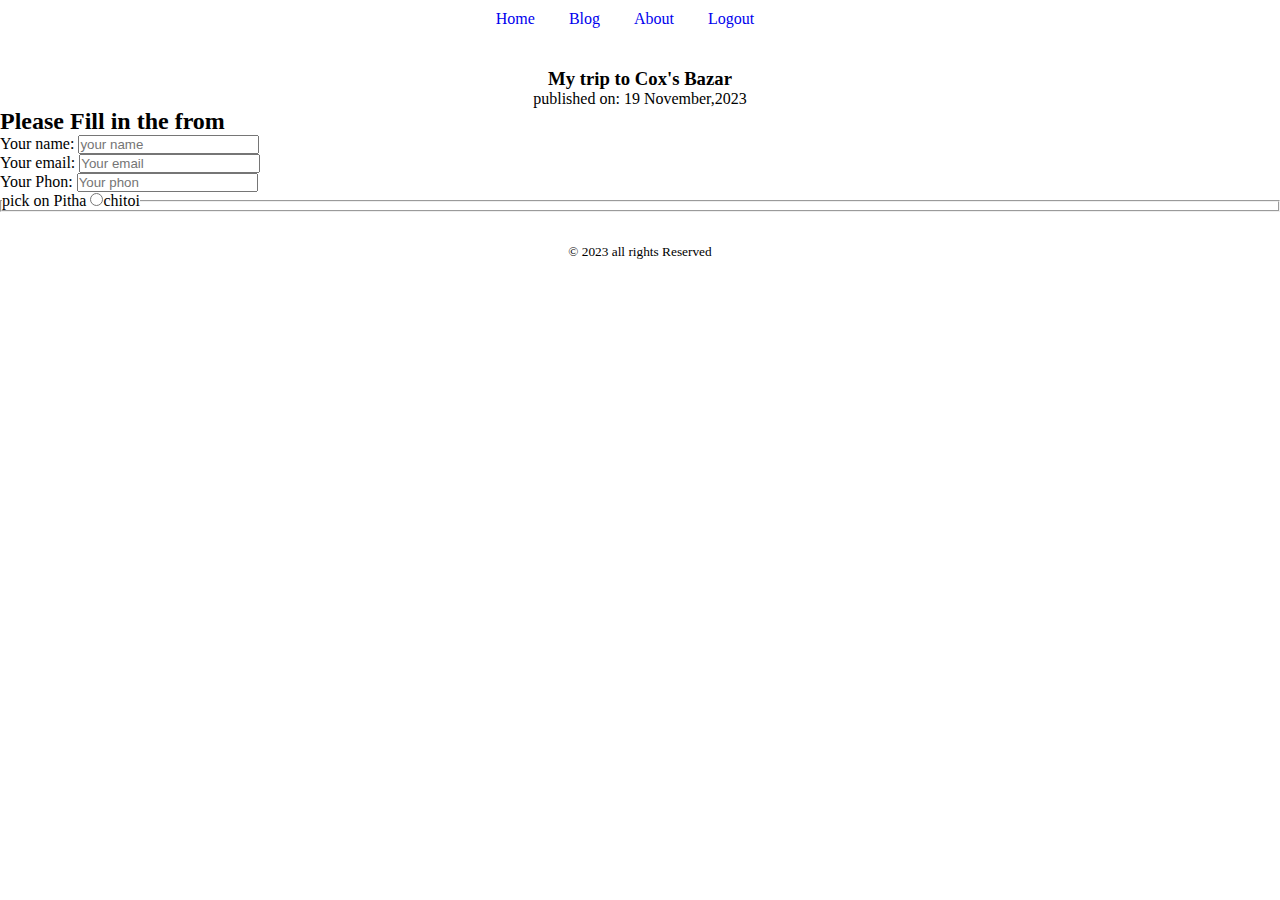
<file: my-portfolio/index.html>
<!DOCTYPE html>
<html lang="en">

<head>
    <meta charset="UTF-8">
    <meta name="viewport" content="width=device-width, initial-scale=1.0">
    <title>Md. Imrul Kayes</title>
    <link rel="stylesheet" href="style.css">
</head>

<body>
    <header>
        <nav>
            <ul>
                <li><a href="home.html">Home</a></li>
                <li><a href="blog.html">Blog</a></li>
                <li><a href="about.html">About</a></li>
                <li><a href="logout.html">Logout</a></li>
            </ul>
        </nav>
    </header>
    <main>
        <article>
            <h3>My trip to Cox's Bazar</h3>
            <p>published on: <time datetime="2023-11-19">19 November,2023</time></p>
    </main>
    </article>
    <section>
        <form action="">
            <h2>Please Fill in the from</h2>
            <label for="name">Your name:
                <input id="name" type="text" placeholder="your name">
            </label>
            <label for="email">Your email:
                <input type="text" id="email" placeholder="Your email">
            </label>
            <label for="phon">Your Phon:
                <input type="text" id="phon" placeholder="Your phon">
            </label>
            <fieldset>
                <legend>
                    pick on Pitha
                    <input type="radio" name="" id="chitoi">chitoi
                </legend>
            </fieldset>
        </form>
    </section>
    <footer>
        <p><small>&copy; 2023 all rights Reserved</small></p>
    </footer>

</body>

</html>
</file>
<file: my-portfolio/style.css>
* {
    margin: 0;
    padding: 0;
}

nav {
    margin-top: 10px;
    text-align: center;
}

nav>ul>li {
    display: inline;
    margin-right: 30px;
}

nav li>a {
    text-decoration: none;

}

footer {
    text-align: center;
    margin-top: 30px;
}

article {
    margin-top: 40px;
    text-align: center;
}

label {
    display: block;
}
</file>
